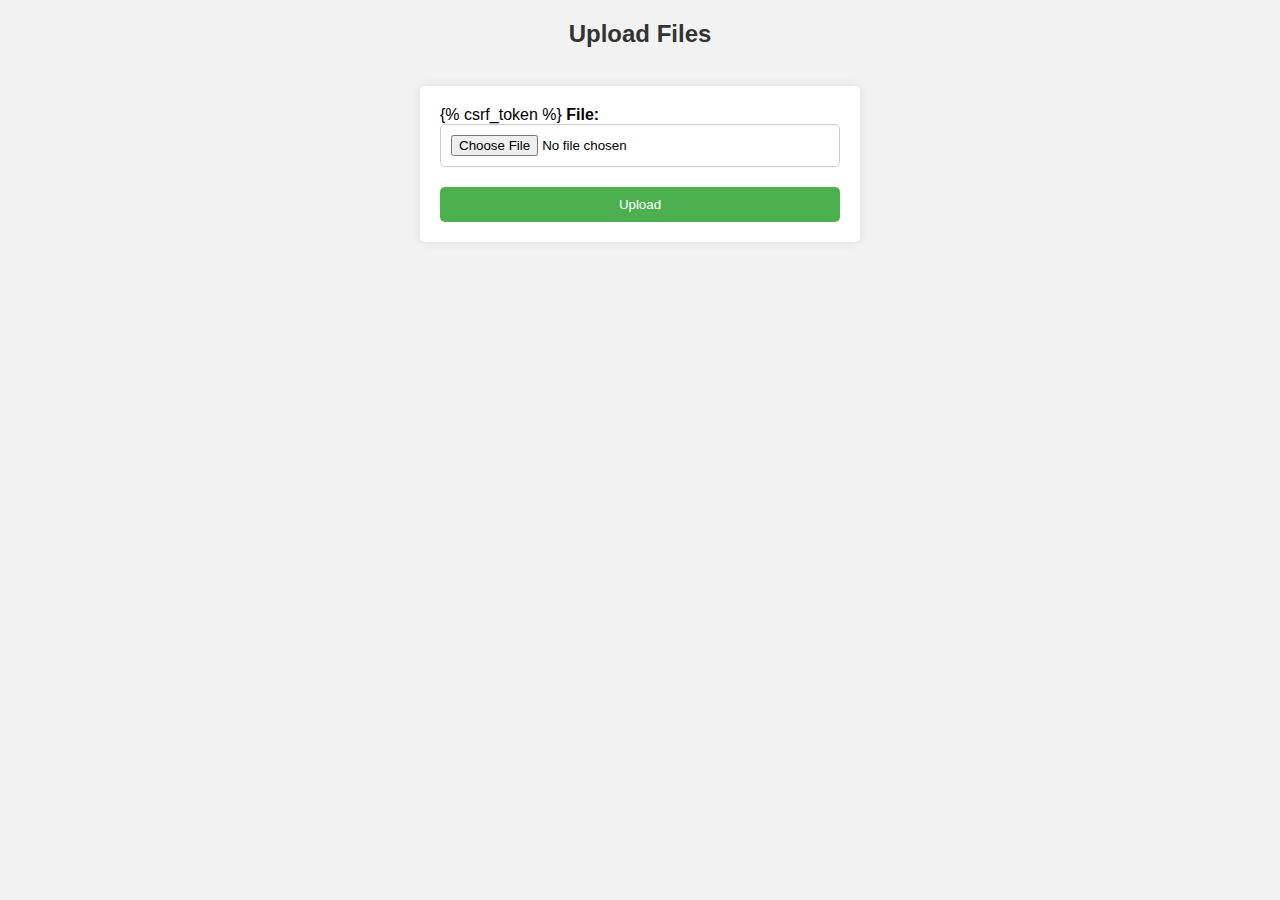
<file: templates/index.html>
<!DOCTYPE html>
<html lang="en">
<head>
    <meta charset="UTF-8">
    <title>Upload Files</title>
    <link rel="stylesheet" href="/static/css/index.css">
</head>
<body></body>

    <h2>Upload Files</h2> <br>
    <form method="post" enctype="multipart/form-data">
        {% csrf_token %}
        <label for="id_file">File:</label>
        <input type="file" id="id_file" name="file"><br>
        <button type="submit" id="uploadBtn">Upload</button>
    </form>

    <div class="loading-overlay" id="loadingOverlay">
        <div class="loading-spinner"></div>
    </div>
</body>
<script>
    alert("Welcome to Q/A With PDF");

    document.getElementById('uploadBtn').addEventListener('click', function() {
        document.getElementById('loadingOverlay').style.display = 'block';
    });
</script>
</html>
</file>
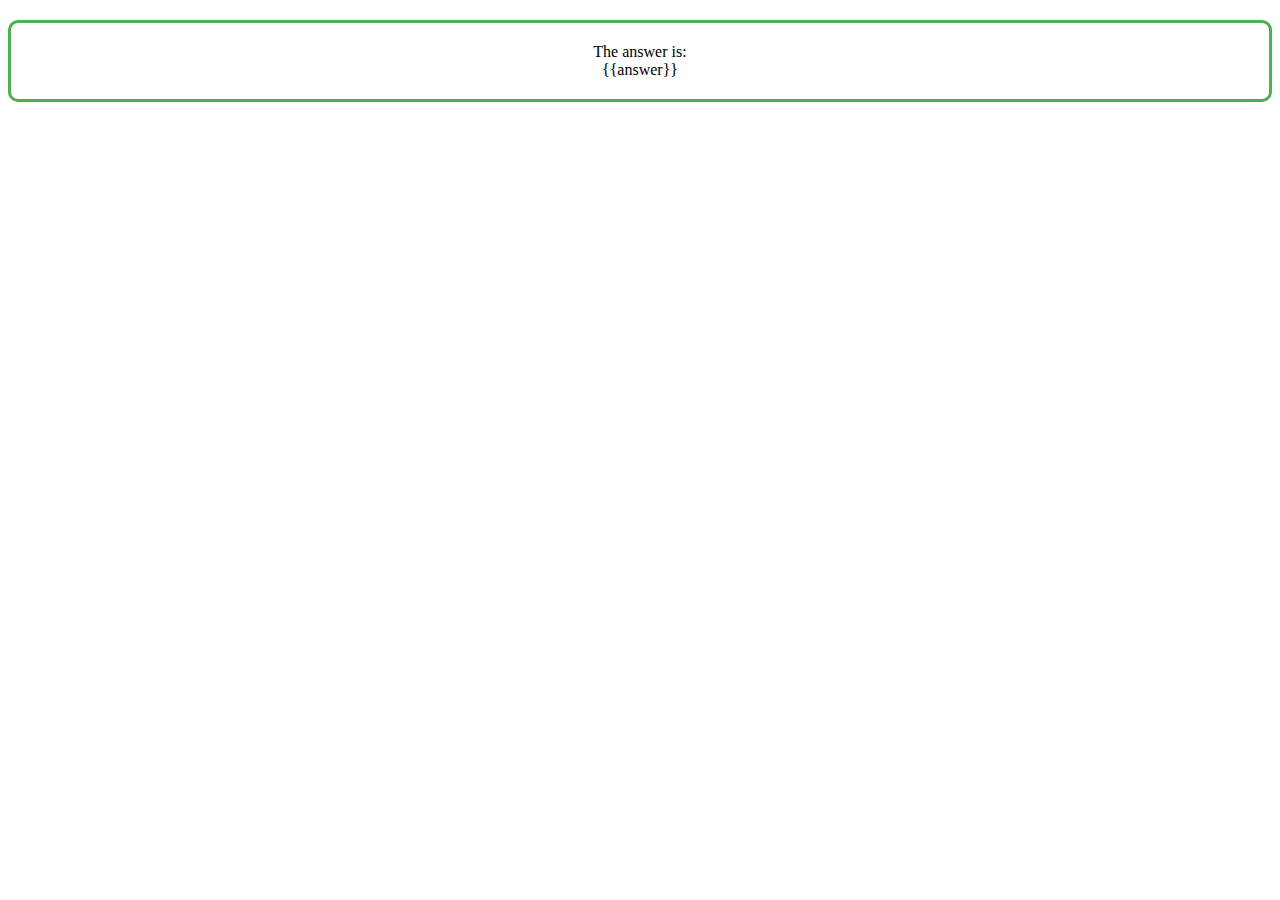
<file: templates/answer.html>
<!doctype html>
<html lang="en">
  <head>
    <!-- Required meta tags -->
    <meta charset="utf-8">
    <meta name="viewport" content="width=device-width, initial-scale=1, shrink-to-fit=no">

    <!-- Bootstrap CSS -->
    <link rel="stylesheet" href="https://cdn.jsdelivr.net/npm/bootstrap@4.6.2/dist/css/bootstrap.min.css" integrity="sha384-xOolHFLEh07PJGoPkLv1IbcEPTNtaed2xpHsD9ESMhqIYd0nLMwNLD69Npy4HI+N" crossorigin="anonymous">

    <link rel="stylesheet" href="/static/css/answer.css">

    <title>Answer</title>
  </head>
  <body>
    <div class="container">
        <p align="center" style="margin:20px">
            The answer is: <br>
            {{answer}}
        </p>
    </div>

    <!-- Optional JavaScript; choose one of the two! -->

    <!-- Option 1: jQuery and Bootstrap Bundle (includes Popper) -->
    <script src="https://cdn.jsdelivr.net/npm/jquery@3.5.1/dist/jquery.slim.min.js" integrity="sha384-DfXdz2htPH0lsSSs5nCTpuj/zy4C+OGpamoFVy38MVBnE+IbbVYUew+OrCXaRkfj" crossorigin="anonymous"></script>
    <script src="https://cdn.jsdelivr.net/npm/bootstrap@4.6.2/dist/js/bootstrap.bundle.min.js" integrity="sha384-Fy6S3B9q64WdZWQUiU+q4/2Lc9npb8tCaSX9FK7E8HnRr0Jz8D6OP9dO5Vg3Q9ct" crossorigin="anonymous"></script>

    <!-- Option 2: Separate Popper and Bootstrap JS -->
    <!--
    <script src="https://cdn.jsdelivr.net/npm/jquery@3.5.1/dist/jquery.slim.min.js" integrity="sha384-DfXdz2htPH0lsSSs5nCTpuj/zy4C+OGpamoFVy38MVBnE+IbbVYUew+OrCXaRkfj" crossorigin="anonymous"></script>
    <script src="https://cdn.jsdelivr.net/npm/popper.js@1.16.1/dist/umd/popper.min.js" integrity="sha384-9/reFTGAW83EW2RDu2S0VKaIzap3H66lZH81PoYlFhbGU+6BZp6G7niu735Sk7lN" crossorigin="anonymous"></script>
    <script src="https://cdn.jsdelivr.net/npm/bootstrap@4.6.2/dist/js/bootstrap.min.js" integrity="sha384-+sLIOodYLS7CIrQpBjl+C7nPvqq+FbNUBDunl/OZv93DB7Ln/533i8e/mZXLi/P+" crossorigin="anonymous"></script>
    -->
  </body>
</html>
</file>
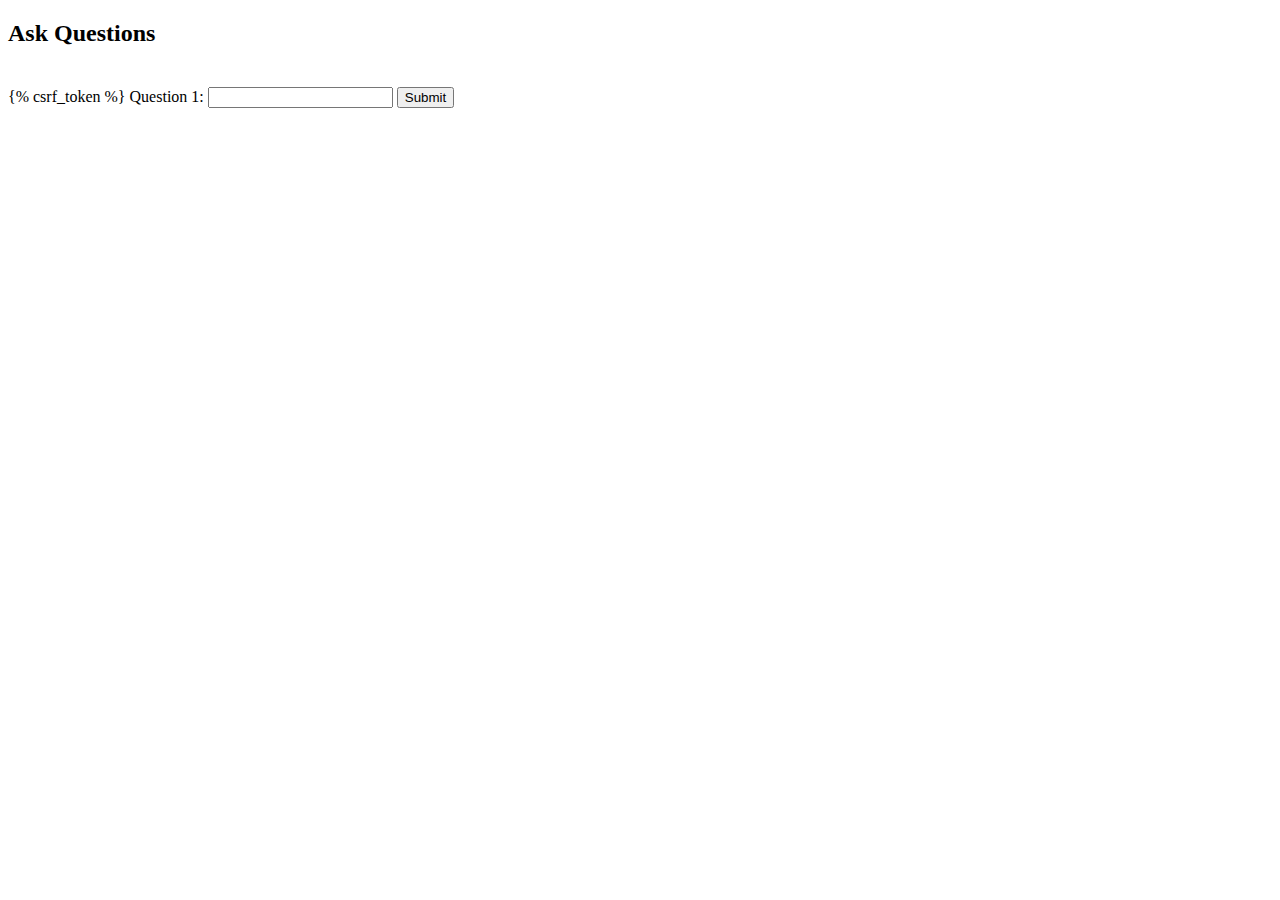
<file: templates/qapdf.html>
<!doctype html>
<html lang="en">

<head>
    <!-- Required meta tags -->
    <meta charset="utf-8">
    <meta name="viewport" content="width=device-width, initial-scale=1, shrink-to-fit=no">

    <!-- Bootstrap CSS -->
    <link rel="stylesheet" href="https://cdn.jsdelivr.net/npm/bootstrap@4.6.2/dist/css/bootstrap.min.css"
    integrity="sha384-xOolHFLEh07PJGoPkLv1IbcEPTNtaed2xpHsD9ESMhqIYd0nLMwNLD69Npy4HI+N" crossorigin="anonymous">
    
    <link rel="stylesheet" href="/static/css/qapdf.css">

    <title>Question-Answer with pdf</title>
</head>

<body>
    <div class="container">
        <h2 style="margin:20px 0 20px 0">Ask Questions</h2>
        <form id="question-form" method="post" enctype="multipart/form-data">
            {% csrf_token %}
                    <label for="question">Question 1:</label>
                    <input type="text" class="question-input form-control" name="question">
            <button type="submit" class="btn btn-success" style="margin-top:20px" id="submitBtn">Submit</button>
        </form>
    </div>

    <div class="loading-overlay" id="loadingOverlay">
        <div class="loading-spinner"></div>
    </div>

    <!-- Optional JavaScript; choose one of the two! -->

    <!-- Option 1: jQuery and Bootstrap Bundle (includes Popper) -->
    <script src="https://cdn.jsdelivr.net/npm/jquery@3.5.1/dist/jquery.slim.min.js"
        integrity="sha384-DfXdz2htPH0lsSSs5nCTpuj/zy4C+OGpamoFVy38MVBnE+IbbVYUew+OrCXaRkfj"
        crossorigin="anonymous"></script>
    <script src="https://cdn.jsdelivr.net/npm/bootstrap@4.6.2/dist/js/bootstrap.bundle.min.js"
        integrity="sha384-Fy6S3B9q64WdZWQUiU+q4/2Lc9npb8tCaSX9FK7E8HnRr0Jz8D6OP9dO5Vg3Q9ct"
        crossorigin="anonymous"></script>

    <!-- Option 2: Separate Popper and Bootstrap JS -->
    <!--
    <script src="https://cdn.jsdelivr.net/npm/jquery@3.5.1/dist/jquery.slim.min.js" integrity="sha384-DfXdz2htPH0lsSSs5nCTpuj/zy4C+OGpamoFVy38MVBnE+IbbVYUew+OrCXaRkfj" crossorigin="anonymous"></script>
    <script src="https://cdn.jsdelivr.net/npm/popper.js@1.16.1/dist/umd/popper.min.js" integrity="sha384-9/reFTGAW83EW2RDu2S0VKaIzap3H66lZH81PoYlFhbGU+6BZp6G7niu735Sk7lN" crossorigin="anonymous"></script>
    <script src="https://cdn.jsdelivr.net/npm/bootstrap@4.6.2/dist/js/bootstrap.min.js" integrity="sha384-+sLIOodYLS7CIrQpBjl+C7nPvqq+FbNUBDunl/OZv93DB7Ln/533i8e/mZXLi/P+" crossorigin="anonymous"></script>
    -->
</body>

<script>
    document.getElementById('submitBtn').addEventListener('click', function() {
        document.getElementById('loadingOverlay').style.display = 'block';
    });
</script>
</html>
</file>
<file: static/css/index.css>
/* index.css */

body {
    font-family: Arial, sans-serif;
    background-color: #f2f2f2;
    /* padding: 20px; */
    margin: 0;
    padding: 0;

}

h2 {
    color: #333;
    text-align: center;
}

form {
    background-color: #fff;
    padding: 20px;
    border-radius: 5px;
    box-shadow: 0 0 10px rgba(0, 0, 0, 0.1);
    max-width: 400px; /* Adjust as needed */
    margin: 0 auto;
}

label {
    font-weight: bold;
    margin-bottom: 5px;
}

input[type="text"],
input[type="file"] {
    width: 100%;
    padding: 10px;
    margin-bottom: 10px;
    border: 1px solid #ccc;
    border-radius: 5px;
    box-sizing: border-box;
}

button[type="submit"] {
    margin-top: 10px;
    background-color: #4CAF50;
    color: white;
    padding: 10px 20px;
    border: none;
    border-radius: 5px;
    cursor: pointer;
    width: 100%;
}

button[type="submit"]:hover {
    background-color: #45a049;
}

/* Responsive styles */
@media screen and (max-width: 600px) {
    form {
        max-width: 90%;
    }
}


.loading-overlay {
  position: fixed;
  top: 0;
  left: 0;
  width: 100%;
  height: 100%;
  background-color: rgba(255, 255, 255, 0.8);
  z-index: 9999;
  display: none;
  backdrop-filter: blur(5px);
}

.loading-spinner {
  position: absolute;
  top: 50%;
  left: 50%;
  transform: translate(-50%, -50%);
  border: 5px solid #f3f3f3; /* Light grey */
  border-top: 5px solid #4CAF50; /* Blue */
  border-radius: 50%;
  width: 50px;
  height: 50px;
  animation: spin 2s linear infinite;
}

@keyframes spin {
  0% { transform: rotate(0deg); }
  100% { transform: rotate(360deg); }
}
</file>
<file: static/css/answer.css>
.container{
    margin-top: 20px;
    width: auto;
    height: auto;
    border: 3px solid #4CAF50; 
    border-radius: 10px;
}
</file>
<file: static/css/qapdf.css>
.loading-overlay {
    position: fixed;
    top: 0;
    left: 0;
    width: 100%;
    height: 100%;
    background-color: rgba(255, 255, 255, 0.8);
    z-index: 9999;
    display: none;
    backdrop-filter: blur(5px);
  }
  
  .loading-spinner {
    position: absolute;
    top: 50%;
    left: 50%;
    transform: translate(-50%, -50%);
    border: 5px solid #f3f3f3; /* Light grey */
    border-top: 5px solid #4CAF50; /* Green */
    border-radius: 50%;
    width: 50px;
    height: 50px;
    animation: spin 2s linear infinite;
  }
  
  @keyframes spin {
    0% { transform: rotate(0deg); }
    100% { transform: rotate(360deg); }
  }
</file>
